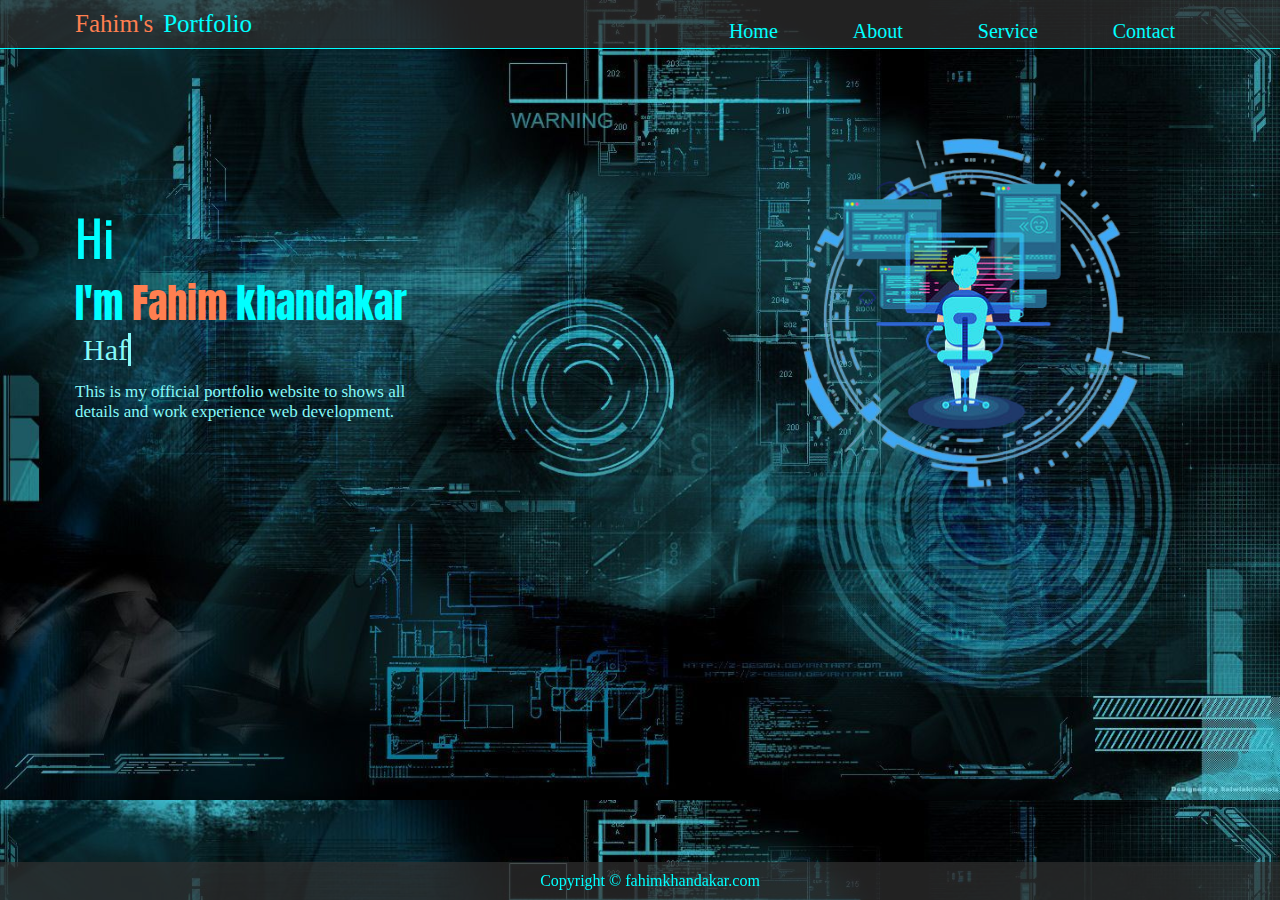
<file: index.html>
<!DOCTYPE html>
<html lang="en">

<head>
    <meta charset="UTF-8">
    <meta http-equiv="X-UA-Compatible" content="IE=edge">
    <meta name="viewport" content="width=device-width, initial-scale=1.0">
    <link rel="stylesheet" href="style.css">
    <title>Fahim khandakar - Web Developer, programmer</title>
</head>

<body>
    <div class="container">
        <div class="navbar">
            <div class="fk_logo">
                <a href="">Fahim<p>'</p>s <span>Portfolio</span></a>
            </div>
            <nav>
                <ul>
                    <li><a href="index.html">Home</a></li>
                    <li><a href="about.html">About</a></li>
                    <li><a href="">Service</a></li>
                    <li><a href="">Contact</a></li>
                </ul>
            </nav>
        </div>
        <hr>
        <div class="infocontainer">
            <div class="divinfo">
                <div class="hello">Hi</div>
                <div class="name">I'm <span>Fahim</span> khandakar</div>
                <div class="about"><span id="type-it"></span></div>
                <div class="moreabout">This is my official portfolio website to shows all <br> details and work
                    experience web development.</div>
            </div>
        </div>

        <div class="bgContainer">
            <div class="myPic"><img src="./photo/gamer.png" alt=""></div>
        </div>

        <footer class='cardFooter'>
            <p class='cardText'>
              Copyright &copy; fahimkhandakar.com
            </p>
          </footer>

    </div>

    <script src="./index.js"></script>
</body>

</html>
</file>
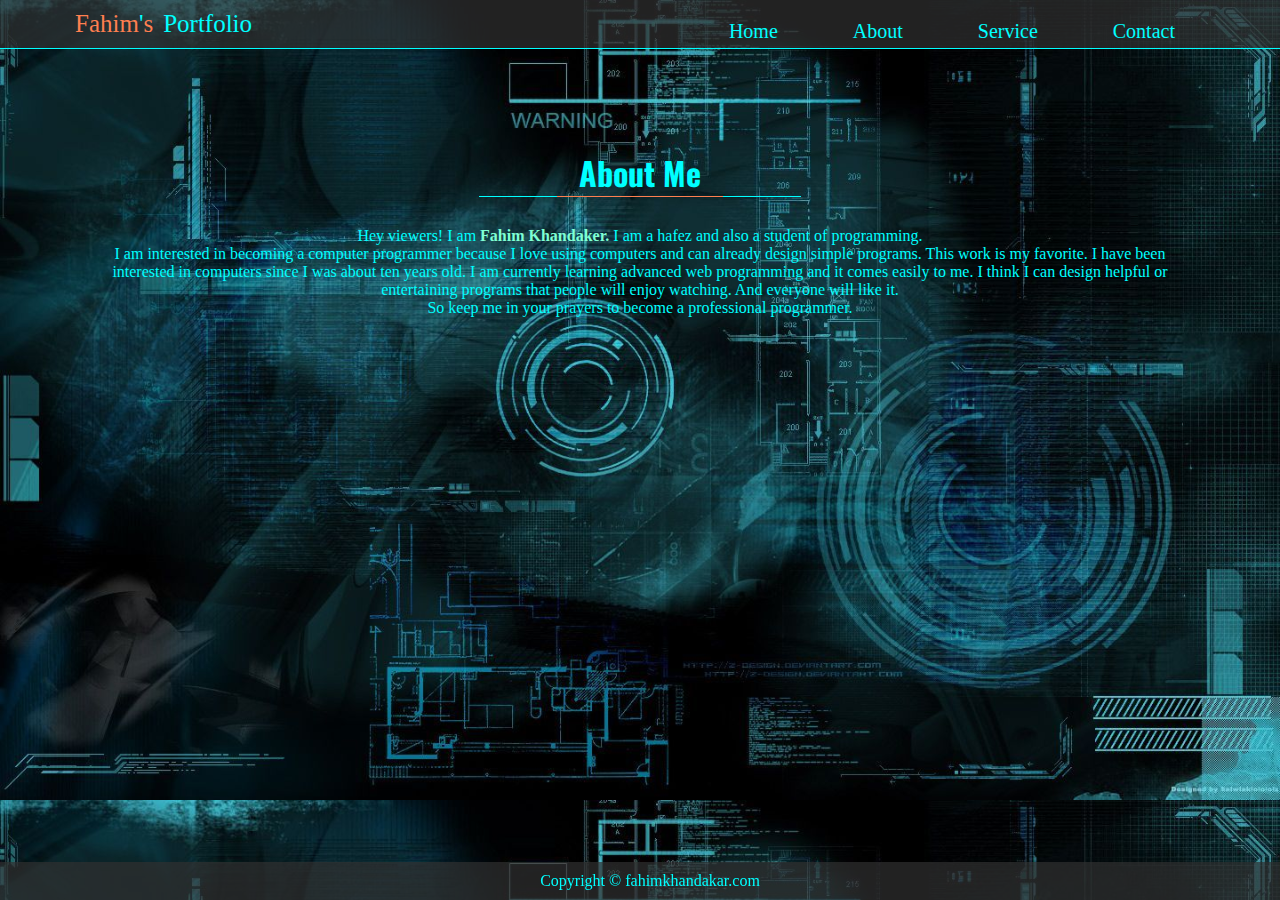
<file: about.html>
<!DOCTYPE html>
<html lang="en">

<head>
    <meta charset="UTF-8">
    <meta http-equiv="X-UA-Compatible" content="IE=edge">
    <meta name="viewport" content="width=device-width, initial-scale=1.0">
    <link rel="stylesheet" href="style.css">
    <title>Fahim khandakar - Web Developer, programmer</title>
</head>

<body>
    <div class="container">

        <div class="navbar">
            <div class="fk_logo">
                <a href="">Fahim<p>'</p>s <span>Portfolio</span></a>
            </div>
            <nav>
                <ul>
                    <li><a href="index.html">Home</a></li>
                    <li><a href="about.html">About</a></li>
                    <li><a href="">Service</a></li>
                    <li><a href="">Contact</a></li>
                </ul>
            </nav>
        </div>
        <hr>

        <div class="aboutSection">
            <h1 class="about_h1">About Me</h1>
            <p class="about_p">Hey viewers! I am <b> Fahim Khandaker.</b>  I am a hafez and also a student of programming.<br/>

                I am interested in becoming a computer programmer because I love using computers and can already design simple programs.  This work is my favorite. I have been interested in computers since I was about ten years old.  I am currently learning advanced web programming and it comes easily to me.  I think I can design helpful or entertaining programs that people will enjoy watching. And everyone will like it. <br/>
              
                So keep me in your prayers to become a professional programmer.
        </div>


        <footer class='cardFooter'>
            <p class='cardText'>
              Copyright &copy; fahimkhandakar.com
            </p>
          </footer>

    </div>
</body>

</html>
</file>
<file: style.css>
@import url('https://fonts.googleapis.com/css2?family=Oswald:wght@200&display=swap');
@import url('https://fonts.googleapis.com/css2?family=Oswald:wght@200;700&display=swap');
@import url('https://fonts.googleapis.com/css2?family=Anton&family=Oswald:wght@700&family=Permanent+Marker&display=swap');



*{
    padding: 0;
    margin: 0;
}

.container{ 
    position: absolute;
    width: 100%;
    height: 100%;
}


.container::before{
    position: absolute;
    content: ' ';
    width: 100%;
    height: 100%;
    background-image: url("./photo/background.jpg");
    background-size: 100%;
    /* opacity: 0.95; */
    z-index: -1;
}

/* logo desing  */
.fk_logo a{
    text-decoration: none;
    display: flex;
        align-items: center;
        /* margin-left: 75px; */
        font-size: 25px;
        color: coral;
        font-family: 'Permanent Marker';
}

.fk_logo{
        display: flex;
        /* align-items: center; */
        margin-left: 75px;
        /* font-size: 30px;
        color: coral;
        font-family: 'Permanent Marker'; */
}

.fk_logo  span{
   color: aqua;
   padding: 10px;
   font-family:'Permanent Marker'; 
}
.fk_logo p{
    color: aqua;
}

/* navbar  */

.navbar{
    background-color: #303030b3;
    display: flex;
    justify-content: space-between;
}


.navbar ul{
    margin-right: 50px;
    display: flex;
}

.navbar ul li{
    list-style: none;
    display: flex;
    padding: 20px 55px 5px 20px;
}

.navbar ul li a{
    font-size: 20px;
    color: aqua;
    text-decoration: none;
}

.navbar ul li a:hover{
    color: coral;
}

hr{
    height: 1px;
    background-color: aqua;
    border: none;
}

/* information  */
.infocontainer{
    margin-left: 75px;
    margin-top: 150px;
    display: inline-block;
    position: absolute;
}

.divinfo{
    display: inline-block;
    position: relative;
}

.hello{
    font-family: 'Oswald', sans-serif;
    color: aqua;
    font-size: 50px;
}
.name{
    font-family: 'Anton', sans-serif;   
    color:aqua;
    font-size: 40px;    
}
.name span{
    color: coral;
}

.about{
    font-size: 15px;
    /* color: #88c1fb; */
    color: #85f9f9;
}

.about span{
    padding-left: 8px;
    border-right: 3px solid;
    animation: typer .75s step-end infinite;
    font-size: 30px;
    font-weight: 500;
}

@keyframes typer {
    from, to { border-color: transparent }
    50% { border-color: aqua; }
  }

  
.moreabout{
    margin-top: 15px;
    font-size: 17px;
    color: #85f9f9;
}


/* developer pic design */


.myPic{
    display: flex;
    height: 300px;
    width: 300px;
    float: right;
    margin: 105px 180px 0px 0px ;
    position: relative;
}

.myPic::before{
    margin: -20px 0px 0px -10px;
    /* margin: -40px 0px 0px -35px; */
    position: absolute;
    content: ' ';
    width: 120%;
    height: 120%;
    background-image: url("./photo/animate.png");
    background-repeat: no-repeat;
    background-size: cover;
    /* opacity: 0.90; */
    z-index: -1;
    animation: homespinner 140s linear infinite;
}


@keyframes homespinner{
    0%{
        transform: rotate(0deg);
    }
    100%{
        transform: rotate(360deg);
    }
}

/* about section  */

.aboutSection{
    margin-top: 100px;
    text-align: center;
    
}

.about_h1{
    display: inline-block;
    color: aqua;
    font-family: 'Oswald', sans-serif;
    border-bottom: 1px solid;
    padding: 0px 100px;
    border-image:   linear-gradient(to right, aqua 25%, coral 25%, coral 75%, aqua 75%) 5;
}


.about_p{
    color: aqua;
    padding: 30px 100px 0px 100px;
}

.about_p b{
    color: aquamarine;
}



.cardFooter {
    color: aqua;
    background-color: #303030b3;
    padding: 10px;
    text-align: center;
    width: 100%;
    position:fixed;
    left: 0;
    bottom: 0;
}








@media(max-width: 950px){
    .container{
    position: absolute;
    width: 100%;
    height: 100%;
}

.navbar{
    display: flex;
    flex-direction: column;
    align-items: center;
    margin: 0px 0px 0px 0px;
}

.navbar ul{
    margin: 0px 0px 0px 0px;
}

.navbar ul li{
    list-style: none;
    display: flex;
    padding: 15px;
    margin-top: 10px;
}

    .fk_logo a{
        display: flex;
        text-align: center;
        margin: 0px 0px 0px 0px;
        font-size: 25px;
    }

    .fk_logo{
        display: flex;
        margin: 0px;
    }

    .myPic{
        display: none;
        animation: none;
        
    }

.infocontainer{
    margin-left: 30px;
    margin-top: 150px;
    display: inline-block;
    position: relative;
}

/* about section  */
.about_p{
    color: aqua;
    padding: 30px 30px 0px 30px;
}

}
</file>
